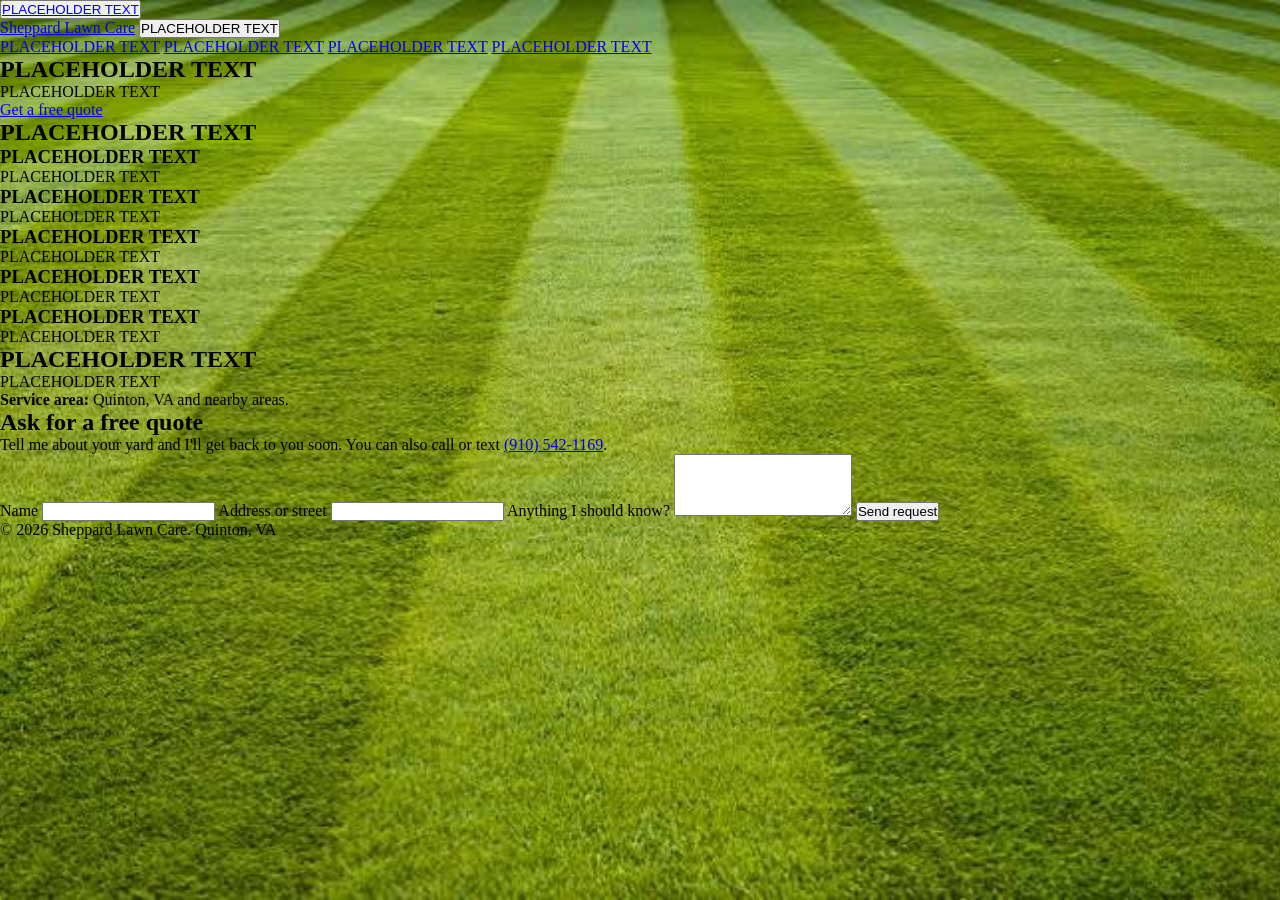
<file: index.html>
<!DOCTYPE html>
<html lang="en">
<head>
  <meta charset="UTF-8">
  <meta name="viewport" content="width=device-width, initial-scale=1">
  <title>Sheppard Lawn Care | Lawn Mowing in Quinton, VA</title>
  <meta name="description" content="Reliable, friendly lawn care in Quinton, VA. Mowing, edging, and cleanup.">
  <link rel="preconnect" href="https://fonts.googleapis.com">
  <link rel="preconnect" href="https://fonts.gstatic.com" crossorigin>
  <link href="https://fonts.googleapis.com/css2?family=Bricolage+Grotesque:wght@600;800&family=Source+Sans+3:wght@400;600&display=swap" rel="stylesheet">
  <link rel="stylesheet" href="style.css">
</head>
<body>
        <button>
        <a href="Pg2.html">PLACEHOLDER TEXT</a>
        </button>
        <header class="site-header">
  <header class="site-header">
    <a href="#top" class="brand">Sheppard Lawn Care</a>
    <button class="nav-toggle" aria-label="Toggle menu" aria-expanded="false">PLACEHOLDER TEXT</button>
    <nav class="nav" id="nav">
      <a href="#services">PLACEHOLDER TEXT</a>
      <a href="#about">PLACEHOLDER TEXT</a>
      <a href="#reviews">PLACEHOLDER TEXT</a>
      <a href="#contact" class="nav-cta">PLACEHOLDER TEXT</a>
    </nav>
  </header>

  <main id="top">

    <!-- HERO: the striped background looks like a freshly mowed lawn -->
    <section class="hero">
      <div class="hero-inner">
        <h1>PLACEHOLDER TEXT</h1>
        <p>PLACEHOLDER TEXT</p>
        <a href="#contact" class="btn">Get a free quote</a>
      </div>
    </section>

    <section id="services" class="section">
      <h2>PLACEHOLDER TEXT</h2>
      <ul class="services">
        <li>
          <h3>PLACEHOLDER TEXT</h3>
          <p>PLACEHOLDER TEXT</p>
        </li>
        <li>
          <h3>PLACEHOLDER TEXT</h3>
          <p>PLACEHOLDER TEXT</p>
        </li>
        <li>
          <h3>PLACEHOLDER TEXT</h3>
          <p>PLACEHOLDER TEXT</p>
        </li>
        <li>
          <h3>PLACEHOLDER TEXT</h3>
          <p>PLACEHOLDER TEXT</p>
        </li>
        <li>
          <h3>PLACEHOLDER TEXT</h3>
          <p>PLACEHOLDER TEXT</p>
        </li>
      </ul>
    </section>

    <section id="about" class="section section-alt">
      <div class="about">
        <h2>PLACEHOLDER TEXT</h2>
        <p>PLACEHOLDER TEXT</p>
        <p><strong>Service area:</strong> Quinton, VA and nearby areas.</p>
      </div>
    </section>

    <section id="contact" class="section section-alt">
      <div class="contact">
        <h2>Ask for a free quote</h2>
        <p>Tell me about your yard and I'll get back to you soon. You can also call or text <a href="tel:+19105421169">(910) 542-1169</a>.</p>
        <form id="quote-form" novalidate>
          <label>Name
            <input type="text" name="name" required autocomplete="name">
          </label>
          <label>Address or street
            <input type="text" name="address" required autocomplete="street-address">
          </label>
          <label>Anything I should know?
            <textarea name="message" rows="4"></textarea>
          </label>
          <button type="submit" class="btn">Send request</button>
          <p class="form-note" id="form-note" role="status"></p>
        </form>
      </div>
    </section>

  </main>

  <footer class="site-footer">
    <p>&copy; <span id="year"></span> Sheppard Lawn Care. Quinton, VA</p>
  </footer>

  <script src="script.js"></script>
</body>
</html>
</file>
<file: style.css>
/* RESET */
* {
  margin: 0;
  padding: 0;
  box-sizing: border-box;
}


/*BACKGROUND */

Body {
  background-image: url("Lawn.jpg");
  position: fixed;
  top: 0;
  left: 0;
  width: 100%;
  height: 100%;
  background-size: cover;
  background-position: center;
  background-attachment: fixed;
  z-index: -2;
  filter: blur(1);
}
</file>
